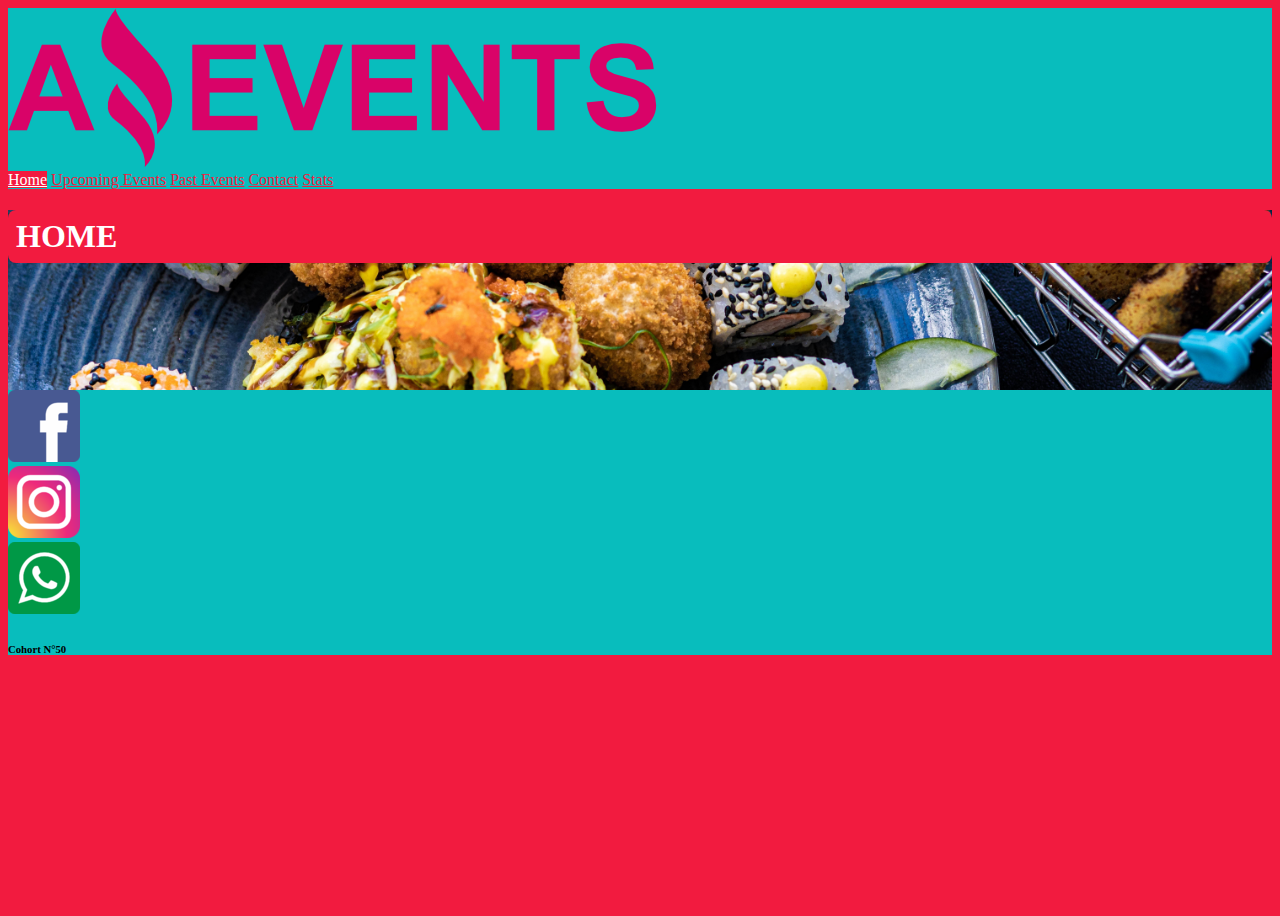
<file: index.html>
<!DOCTYPE html>
<html lang="en">

<head>
    <meta charset="UTF-8">
    <meta name="viewport" content="width=device-width, initial-scale=1.0">
    <link href="https://cdn.jsdelivr.net/npm/bootstrap@5.3.1/dist/css/bootstrap.min.css" rel="stylesheet"
        integrity="sha384-4bw+/aepP/YC94hEpVNVgiZdgIC5+VKNBQNGCHeKRQN+PtmoHDEXuppvnDJzQIu9" crossorigin="anonymous">
    <link rel="stylesheet" href="./assets/styles/style.css">
    <link rel="shortcut icon" href="./assets/images/favicon.png" type="image/x-icon">
    <title>AMAZINGEVENTS - HOME</title>
</head>

<body class="d-flex flex-column">
    <header class="d-flex flex-column align-items-center flex-sm-row justify-content-sm-between">
        <div class="col-11 col-sm-2 m-3 d-flex justify-content-center h-25"><img class="img-fluid" src="./assets/images/amazing_brand.png" alt=""></div>
        <nav class="nav navbar-expand nav-pills nav-justified flex-column flex-sm-row col-sm-8 p-2">
            <a class="nav-link active flex-sm-fill text-sm-center ankors d-flex align-items-center justify-content-center" href="#">Home</a>
            <a class="nav-link flex-sm-fill text-sm-center ankors d-flex align-items-center justify-content-center" href="./assets/pages/upcomingEvents.html">Upcoming Events</a>
            <a class="nav-link flex-sm-fill text-sm-center ankors d-flex align-items-center justify-content-center" href="./assets/pages/pastEvents.html">Past Events</a>
            <a class="nav-link flex-sm-fill text-sm-center ankors d-flex align-items-center justify-content-center" href="./assets/pages/contact.html">Contact</a>
            <a class="nav-link flex-sm-fill text-sm-center ankors d-flex align-items-center justify-content-center" href="./assets/pages/stats.html">Stats</a>
        </nav>
    </header>
    <main class="flex-grow-1">
        <div id="banner1" class="d-flex justify-content-center align-items-center">
            <h1>HOME</h1>
        </div>
        <div class="barra text-white d-flex flex-column ms-4 gap-1 flex-sm-row align-items-sm-center mt-3">
            <form id="divFiltro" class="d-flex flex-column flex-sm-row"></form>
        </div>
        <article id="artcl" class="d-flex flex-column flex-sm-row flex-wrap justify-content-center align-items-center gap-4 mt-3"></article>
    </main>
    <footer class="d-flex justify-content-between m-2 align-items-center">
        <div class="d-flex column-gap-1">
            <div class="col-2 ms-4"><img class="img-fluid" src="./assets/images/facebook.png" alt=""></div>
            <div class="col-2"><img class="img-fluid" src="./assets/images/instagram.png" alt=""></div>
            <div class="col-2"><img class="img-fluid" src="./assets/images/whatsapp.png" alt=""></div>
        </div>
        <h6 class="pe-4">Cohort N°50</h6>
    </footer>
    <script src="https://cdn.jsdelivr.net/npm/bootstrap@5.3.1/dist/js/bootstrap.bundle.min.js"
        integrity="sha384-HwwvtgBNo3bZJJLYd8oVXjrBZt8cqVSpeBNS5n7C8IVInixGAoxmnlMuBnhbgrkm"
        crossorigin="anonymous"></script>
    <script type="module" src="./assets/scripts/home.js"></script>
</body>

</html>
</file>
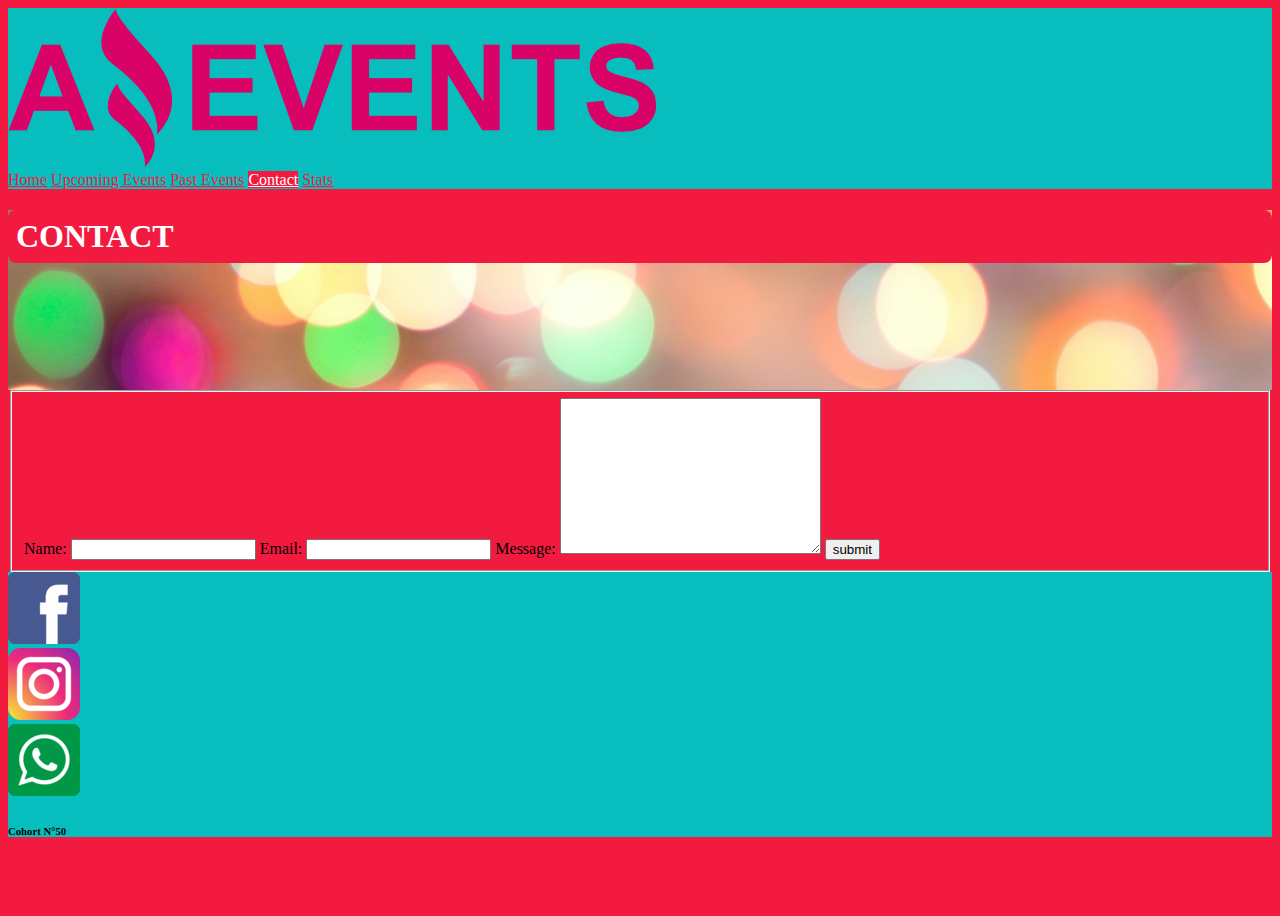
<file: assets/pages/contact.html>
<!DOCTYPE html>
<html lang="en">

<head>
    <meta charset="UTF-8">
    <meta name="viewport" content="width=device-width, initial-scale=1.0">
    <link href="https://cdn.jsdelivr.net/npm/bootstrap@5.3.1/dist/css/bootstrap.min.css" rel="stylesheet"
        integrity="sha384-4bw+/aepP/YC94hEpVNVgiZdgIC5+VKNBQNGCHeKRQN+PtmoHDEXuppvnDJzQIu9" crossorigin="anonymous">
    <link rel="stylesheet" href="../styles/style.css">
    <link rel="shortcut icon" href="../images/favicon.png" type="image/x-icon">
    <title>AMAZINGEVENTS - CONTACT</title>
</head>

<body class="d-flex flex-column">
    <header class="d-flex flex-column align-items-center flex-sm-row justify-content-sm-between">
        <div class="col-11 col-sm-2 m-3 d-flex justify-content-center"><img class="img-fluid" src="../images/amazing_brand.png" alt=""></div>
        <nav class="nav navbar-expand nav-pills nav-justified flex-column flex-sm-row col-sm-8 p-2">
            <a class="nav-link flex-sm-fill text-sm-center ankors d-flex align-items-center justify-content-center" href="../../index.html">Home</a>
            <a class="nav-link flex-sm-fill text-sm-center ankors d-flex align-items-center justify-content-center" href="./upcomingEvents.html">Upcoming Events</a>
            <a class="nav-link flex-sm-fill text-sm-center ankors d-flex align-items-center justify-content-center" href="./pastEvents.html">Past Events</a>
            <a class="nav-link active flex-sm-fill text-sm-center ankors d-flex align-items-center justify-content-center" href="#">Contact</a>
            <a class="nav-link flex-sm-fill text-sm-center ankors d-flex align-items-center justify-content-center" href="./stats.html">Stats</a>
        </nav>
    </header>
    <main class="flex-grow-1 d-flex flex-column justify-content-center">
        <div id="banner4" class="d-flex justify-content-center align-items-center">
            <h1>CONTACT</h1>
        </div>
        <form class="col-11 col-sm-6 align-self-center" action="">
            <fieldset class="d-flex flex-column">
                <label for="name">Name:</label>
                <input type="text" id="name" name="name">

                <label for="email">Email:</label>
                <input type="text" id="email" name="email">

                <label for="message">Message:</label>
                <textarea name="message" id="message" cols="30" rows="10"></textarea>

                <input type="submit" value="submit">
            </fieldset>
        </form>
    </main>
    <footer class="d-flex justify-content-between m-2 align-items-center">
        <div class="d-flex column-gap-1">
            <div class="col-2 ms-4"><img class="img-fluid" src="../images/facebook.png" alt=""></div>
            <div class="col-2"><img class="img-fluid" src="../images/instagram.png" alt=""></div>
            <div class="col-2"><img class="img-fluid" src="../images/whatsapp.png" alt=""></div>
        </div>
        <h6 class="pe-4">Cohort N°50</h6>
    </footer>
    <script src="https://cdn.jsdelivr.net/npm/bootstrap@5.3.1/dist/js/bootstrap.bundle.min.js"
        integrity="sha384-HwwvtgBNo3bZJJLYd8oVXjrBZt8cqVSpeBNS5n7C8IVInixGAoxmnlMuBnhbgrkm"
        crossorigin="anonymous"></script>
</body>

</html>
</file>
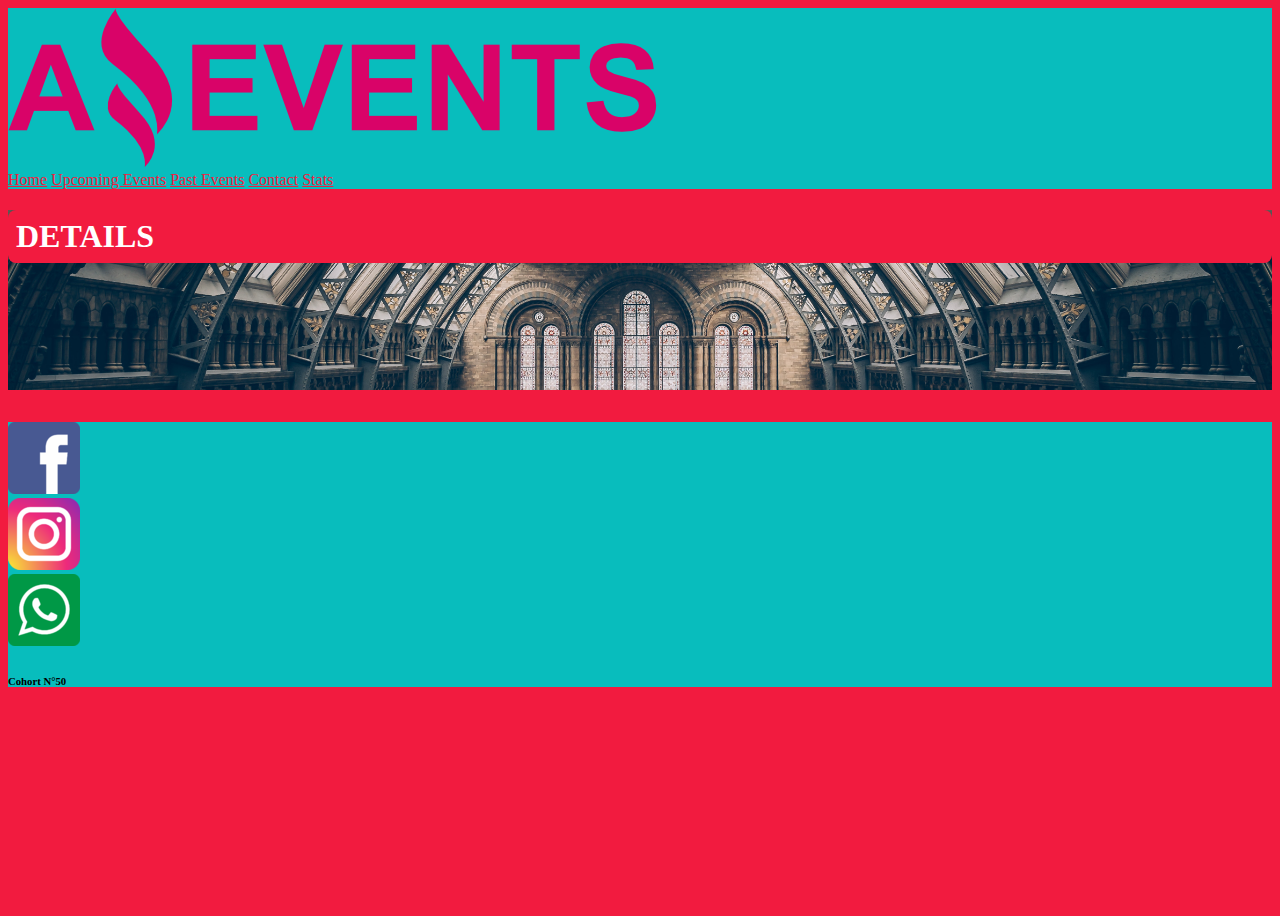
<file: assets/pages/details.html>
<!DOCTYPE html>
<html lang="en">

<head>
    <meta charset="UTF-8">
    <meta name="viewport" content="width=device-width, initial-scale=1.0">
    <link href="https://cdn.jsdelivr.net/npm/bootstrap@5.3.1/dist/css/bootstrap.min.css" rel="stylesheet"
        integrity="sha384-4bw+/aepP/YC94hEpVNVgiZdgIC5+VKNBQNGCHeKRQN+PtmoHDEXuppvnDJzQIu9" crossorigin="anonymous">
    <link rel="stylesheet" href="../styles/style.css">
    <link rel="shortcut icon" href="../images/favicon.png" type="image/x-icon">
    <title>AMAZINGEVENTS - DETAILS</title>
</head>

<body class="d-flex flex-column">
    <header class="d-flex flex-column align-items-center flex-sm-row justify-content-sm-between">
        <div class="col-11 col-sm-2 m-3 d-flex justify-content-center"><img class="img-fluid" src="../images/amazing_brand.png" alt=""></div>
        <nav class="nav navbar-expand nav-pills nav-justified flex-column flex-sm-row col-sm-7 p-2">
            <a class="nav-link flex-sm-fill text-sm-center ankors d-flex align-items-center justify-content-center" href="../../index.html">Home</a>
            <a class="nav-link flex-sm-fill text-sm-center ankors d-flex align-items-center justify-content-center" href="./upcomingEvents.html">Upcoming Events</a>
            <a class="nav-link flex-sm-fill text-sm-center ankors d-flex align-items-center justify-content-center" href="./pastEvents.html">Past Events</a>
            <a class="nav-link flex-sm-fill text-sm-center ankors d-flex align-items-center justify-content-center" href="./contact.html">Contact</a>
            <a class="nav-link flex-sm-fill text-sm-center ankors d-flex align-items-center justify-content-center" href="./stats.html">Stats</a>
        </nav>
    </header>
    <main class="flex-grow-1 d-flex flex-column">
        <div id="banner6" class="d-flex justify-content-center align-items-center">
            <h1>DETAILS</h1>
        </div>
        <section id="secDet" class="align-self-center d-flex flex-column flex-sm-row justify-content-center align-items-center col-11 col-sm-10 gap-4 divDet"></section>
    </main>
    <footer class="d-flex justify-content-between m-2 align-items-center">
        <div class="d-flex column-gap-1">
            <div class="col-2 ms-4"><img class="img-fluid" src="../images/facebook.png" alt=""></div>
            <div class="col-2"><img class="img-fluid" src="../images/instagram.png" alt=""></div>
            <div class="col-2"><img class="img-fluid" src="../images/whatsapp.png" alt=""></div>
        </div>
        <h6 class="pe-4">Cohort N°50</h6>
    </footer>
    <script src="https://cdn.jsdelivr.net/npm/bootstrap@5.3.1/dist/js/bootstrap.bundle.min.js"
        integrity="sha384-HwwvtgBNo3bZJJLYd8oVXjrBZt8cqVSpeBNS5n7C8IVInixGAoxmnlMuBnhbgrkm"
        crossorigin="anonymous"></script>
    <script type="module" src="../scripts/details.js"></script>
</body>

</html>
</file>
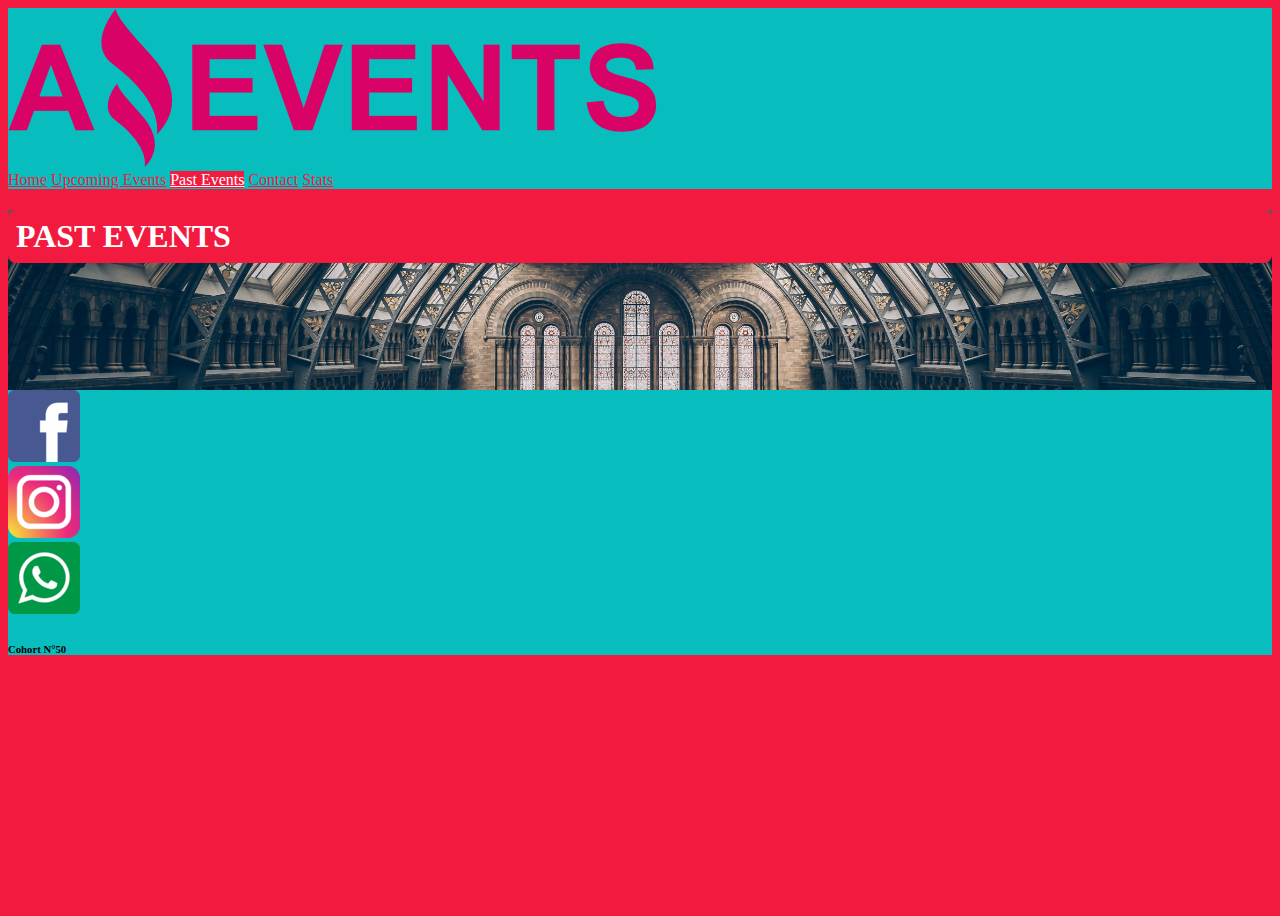
<file: assets/pages/pastEvents.html>
<!DOCTYPE html>
<html lang="en">

<head>
    <meta charset="UTF-8">
    <meta name="viewport" content="width=device-width, initial-scale=1.0">
    <link href="https://cdn.jsdelivr.net/npm/bootstrap@5.3.1/dist/css/bootstrap.min.css" rel="stylesheet"
        integrity="sha384-4bw+/aepP/YC94hEpVNVgiZdgIC5+VKNBQNGCHeKRQN+PtmoHDEXuppvnDJzQIu9" crossorigin="anonymous">
    <link rel="stylesheet" href="../styles/style.css">
    <link rel="shortcut icon" href="../images/favicon.png" type="image/x-icon">
    <title>AMAZINGEVENTS - PAST EVENTS</title>
</head>

<body class="d-flex flex-column">
    <header class="d-flex flex-column align-items-center flex-sm-row justify-content-sm-between">
        <div class="col-11 col-sm-2 m-3 d-flex justify-content-center h-25"><img class="img-fluid" src="../images/amazing_brand.png" alt=""></div>
        <nav class="nav navbar-expand nav-pills nav-justified flex-column flex-sm-row col-sm-8 p-2">
            <a class="nav-link flex-sm-fill text-sm-center ankors d-flex align-items-center justify-content-center" href="../../index.html">Home</a>
            <a class="nav-link flex-sm-fill text-sm-center ankors d-flex align-items-center justify-content-center" href="./upcomingEvents.html">Upcoming Events</a>
            <a class="nav-link active flex-sm-fill text-sm-center ankors d-flex align-items-center justify-content-center" href="#">Past Events</a>
            <a class="nav-link flex-sm-fill text-sm-center ankors d-flex align-items-center justify-content-center" href="./contact.html">Contact</a>
            <a class="nav-link flex-sm-fill text-sm-center ankors d-flex align-items-center justify-content-center" href="./stats.html">Stats</a>
        </nav>
    </header>
    <main class="flex-grow-1">
        <div id="banner3" class="d-flex justify-content-center align-items-center">
            <h1>PAST EVENTS</h1>
        </div>
        <div class="barra text-white d-flex flex-column ms-4 gap-1 flex-sm-row align-items-sm-center mt-3">
            <form id="divFiltroPast" class="d-flex flex-column flex-sm-row"></form>
        </div>
        <article id="artclPast" class="d-flex flex-column flex-sm-row flex-wrap justify-content-evenly align-items-center gap-4 mt-3"></article>
    </main>
    <footer class="d-flex justify-content-between m-2 align-items-center">
        <div class="d-flex column-gap-1">
            <div class="col-2 ms-4"><img class="img-fluid" src="../images/facebook.png" alt=""></div>
            <div class="col-2"><img class="img-fluid" src="../images/instagram.png" alt=""></div>
            <div class="col-2"><img class="img-fluid" src="../images/whatsapp.png" alt=""></div>
        </div>
        <h6 class="pe-4">Cohort N°50</h6>
    </footer>
    <script src="https://cdn.jsdelivr.net/npm/bootstrap@5.3.1/dist/js/bootstrap.bundle.min.js"
        integrity="sha384-HwwvtgBNo3bZJJLYd8oVXjrBZt8cqVSpeBNS5n7C8IVInixGAoxmnlMuBnhbgrkm"
        crossorigin="anonymous"></script>
    <script type="module" src="../scripts/pastEvents.js"></script>
</body>

</html>
</file>
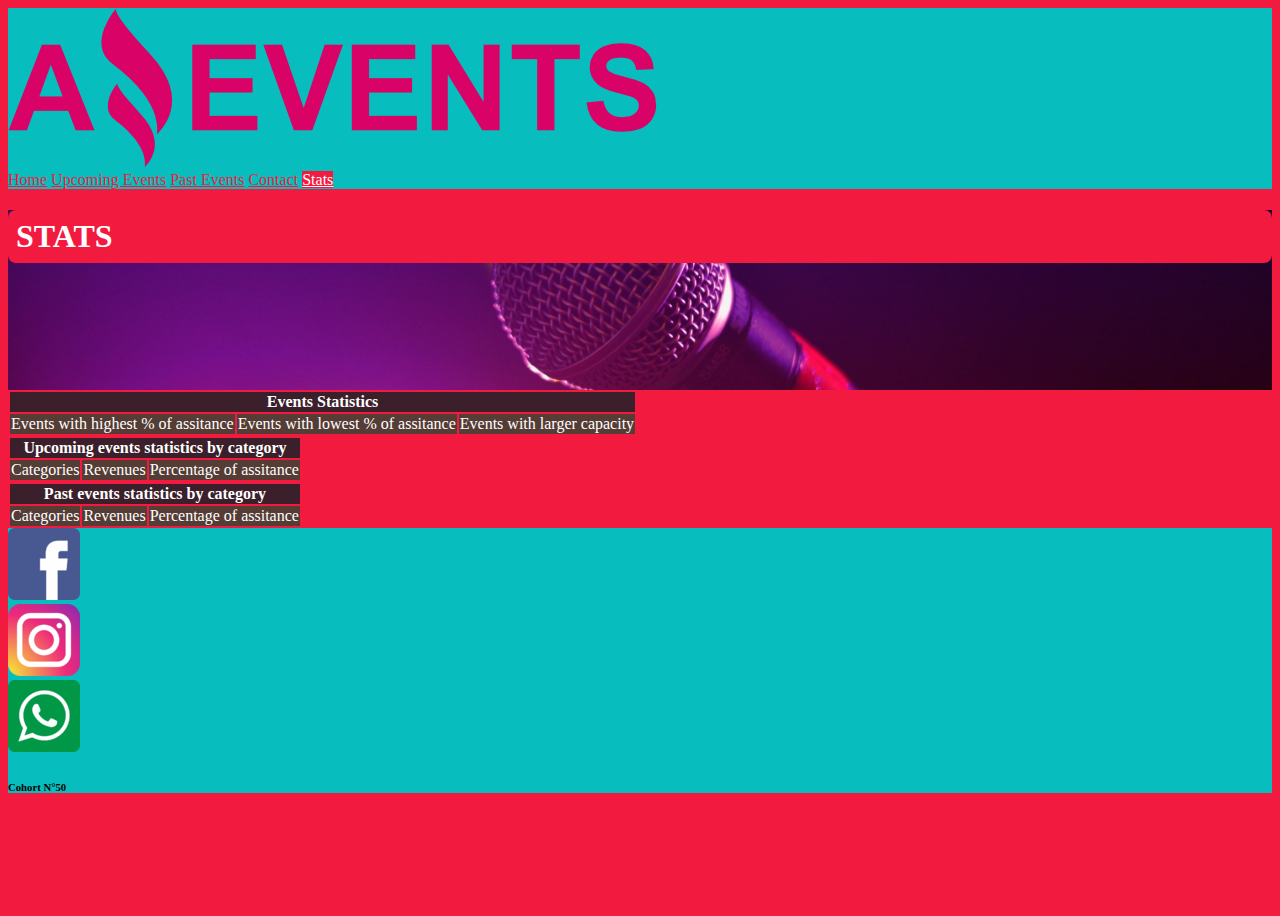
<file: assets/pages/stats.html>
<!DOCTYPE html>
<html lang="en">

<head>
    <meta charset="UTF-8">
    <meta name="viewport" content="width=device-width, initial-scale=1.0">
    <link href="https://cdn.jsdelivr.net/npm/bootstrap@5.3.1/dist/css/bootstrap.min.css" rel="stylesheet"
        integrity="sha384-4bw+/aepP/YC94hEpVNVgiZdgIC5+VKNBQNGCHeKRQN+PtmoHDEXuppvnDJzQIu9" crossorigin="anonymous">
    <link rel="stylesheet" href="../styles/style.css">
    <link rel="shortcut icon" href="../images/favicon.png" type="image/x-icon">
    <title>AMAZINGEVENTS - STATS</title>
</head>

<body class="d-flex flex-column">
    <header class="d-flex flex-column align-items-center flex-sm-row justify-content-sm-between">
        <div class="col-11 col-sm-2 m-3 d-flex justify-content-center"><img class="img-fluid" src="../images/amazing_brand.png" alt=""></div>
        <nav class="nav navbar-expand nav-pills nav-justified flex-column flex-sm-row col-sm-7 p-2">
            <a class="nav-link flex-sm-fill text-sm-center ankors d-flex align-items-center justify-content-center" href="../../index.html">Home</a>
            <a class="nav-link flex-sm-fill text-sm-center ankors d-flex align-items-center justify-content-center" href="./upcomingEvents.html">Upcoming Events</a>
            <a class="nav-link flex-sm-fill text-sm-center ankors d-flex align-items-center justify-content-center" href="./pastEvents.html">Past Events</a>
            <a class="nav-link flex-sm-fill text-sm-center ankors d-flex align-items-center justify-content-center" href="./contact.html">Contact</a>
            <a class="nav-link active flex-sm-fill text-sm-center ankors d-flex align-items-center justify-content-center" href="#">Stats</a>
        </nav>
    </header>
    <main class="flex-grow-1 d-flex flex-column justify-content-center">
        <div id="banner5" class="d-flex justify-content-center align-items-center">
            <h1>STATS</h1>
        </div>
        <table class="table table-hover table-bordered w-75 mt-2 align-self-center">
            <thead>
                <tr>
                    <th colspan="3">Events Statistics</th>
                </tr>
            </thead>
            <tbody id="tabla1">
                <tr>
                    <td>Events with highest % of assitance</td>
                    <td>Events with lowest % of assitance</td>
                    <td>Events with larger capacity</td>
                </tr>
            </tbody>
        </table>
        <table class="table table-hover table-bordered w-75 mt-2 align-self-center">
            <thead>
                <tr>
                    <th colspan="3">Upcoming events statistics by category</th>
                </tr>
            </thead>
            <tbody id="tabla2">
                <tr>
                    <td>Categories</td>
                    <td>Revenues</td>
                    <td>Percentage of assitance</td>
                </tr>
            </tbody>
        </table>
        <table class="table table-hover table-bordered w-75 mt-2 align-self-center">
            <thead>
                <tr>
                    <th colspan="3">Past events statistics by category</th>
                </tr>
            </thead>
            <tbody id="tabla3">
                <tr>
                    <td>Categories</td>
                    <td>Revenues</td>
                    <td>Percentage of assitance</td>
                </tr>
            </tbody>
        </table>
    </main>
    <footer class="d-flex justify-content-between m-2 align-items-center">
        <div class="d-flex column-gap-1">
            <div class="col-2 ms-4"><img class="img-fluid" src="../images/facebook.png" alt=""></div>
            <div class="col-2"><img class="img-fluid" src="../images/instagram.png" alt=""></div>
            <div class="col-2"><img class="img-fluid" src="../images/whatsapp.png" alt=""></div>
        </div>
        <h6 class="pe-4">Cohort N°50</h6>
    </footer>
    <script src="https://cdn.jsdelivr.net/npm/bootstrap@5.3.1/dist/js/bootstrap.bundle.min.js"
        integrity="sha384-HwwvtgBNo3bZJJLYd8oVXjrBZt8cqVSpeBNS5n7C8IVInixGAoxmnlMuBnhbgrkm"
        crossorigin="anonymous"></script>
        <script type="module" src="../scripts/stats.js"></script>
</body>

</html>
</file>
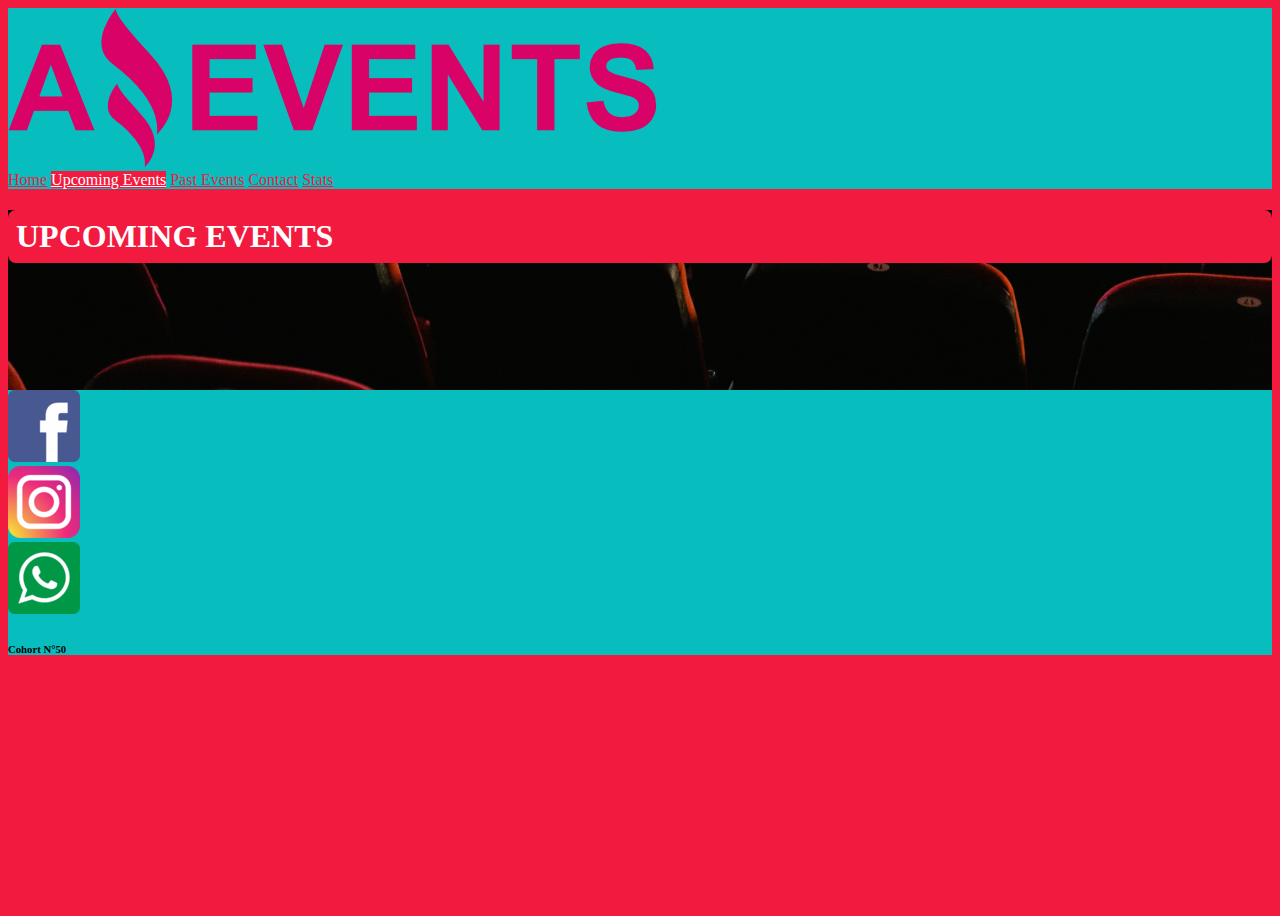
<file: assets/pages/upcomingEvents.html>
<!DOCTYPE html>
<html lang="en">

<head>
    <meta charset="UTF-8">
    <meta name="viewport" content="width=device-width, initial-scale=1.0">
    <link href="https://cdn.jsdelivr.net/npm/bootstrap@5.3.1/dist/css/bootstrap.min.css" rel="stylesheet"
        integrity="sha384-4bw+/aepP/YC94hEpVNVgiZdgIC5+VKNBQNGCHeKRQN+PtmoHDEXuppvnDJzQIu9" crossorigin="anonymous">
    <link rel="stylesheet" href="../styles/style.css">
    <link rel="shortcut icon" href="../images/favicon.png" type="image/x-icon">
    <title>AMAZINGEVENTS - UPCOMING EVENTS</title>
</head>

<body class="d-flex flex-column">
    <header class="d-flex flex-column align-items-center flex-sm-row justify-content-sm-between">
        <div class="col-11 col-sm-2 m-3 d-flex justify-content-center h-25"><img class="img-fluid" src="../images/amazing_brand.png" alt=""></div>
        <nav class="nav navbar-expand nav-pills nav-justified flex-column flex-sm-row col-sm-8 p-2">
            <a class="nav-link flex-sm-fill text-sm-center ankors d-flex align-items-center justify-content-center" href="../../index.html">Home</a>
            <a class="nav-link active flex-sm-fill text-sm-center ankors d-flex align-items-center justify-content-center" href="#">Upcoming Events</a>
            <a class="nav-link flex-sm-fill text-sm-center ankors d-flex align-items-center justify-content-center" href="./pastEvents.html">Past Events</a>
            <a class="nav-link flex-sm-fill text-sm-center ankors d-flex align-items-center justify-content-center" href="./contact.html">Contact</a>
            <a class="nav-link flex-sm-fill text-sm-center ankors d-flex align-items-center justify-content-center" href="./stats.html">Stats</a>
        </nav>
    </header>
    <main class="flex-grow-1">
        <div id="banner2" class="d-flex justify-content-center align-items-center">
            <h1>UPCOMING EVENTS</h1>
        </div>
        <div class="barra text-white d-flex flex-column ms-4 gap-1 flex-sm-row align-items-sm-center mt-3">
            <form id="divFiltroUpcoming" class="d-flex flex-column flex-sm-row"></form>
        </div>
        <article id="artclUpComing" class="d-flex flex-column flex-sm-row flex-wrap justify-content-evenly align-items-center gap-4 mt-3"></article>
    </main>
    <footer class="d-flex justify-content-between m-2 align-items-center">
        <div class="d-flex column-gap-1">
            <div class="col-2 ms-4"><img class="img-fluid" src="../images/facebook.png" alt=""></div>
            <div class="col-2"><img class="img-fluid" src="../images/instagram.png" alt=""></div>
            <div class="col-2"><img class="img-fluid" src="../images/whatsapp.png" alt=""></div>
        </div>
        <h6 class="pe-4">Cohort N°50</h6>
    </footer>
    <script src="https://cdn.jsdelivr.net/npm/bootstrap@5.3.1/dist/js/bootstrap.bundle.min.js"
        integrity="sha384-HwwvtgBNo3bZJJLYd8oVXjrBZt8cqVSpeBNS5n7C8IVInixGAoxmnlMuBnhbgrkm"
        crossorigin="anonymous"></script>
    <script type="module" src="../scripts/upComingEvents.js"></script>
</body>

</html>
</file>
<file: assets/styles/style.css>
:root{
    --roj: #F21B3F;
    --cel: #08BDBD;
}
body{
    height: 100vh;
    background-color: var(--roj);
}
header{
    background-color: var(--cel);
}
nav {
    max-width: 75% !important;
}
nav>a{
    color: var(--roj) !important;
}
nav a[href="#"]{
    background-color: var(--roj) !important;
    color: white !important;
}
h1{
    background-color: var(--roj);
    color: white;
    padding: 0.5rem;
    border-radius: 0.5rem;
}
#banner1{
    background-image: url(../images/optional_banner_1.jpg);
    height: 20vh;
    background-position: center;
    background-size: cover;
}
#banner2{
    background-image: url(../images/optional_banner_2.jpg);
    height: 20vh;
    background-position: center;
    background-size: cover;
}
#banner3{
    background-image: url(../images/optional_banner_3.jpg);
    height: 20vh;
    background-position: center;
    background-size: cover;
}
#banner4{
    background-image: url(../images/optional_banner_4.jpg);
    height: 20vh;
    background-position: center;
    background-size: cover;
}
#banner5{
    background-image: url(../images/optional_banner_5.jpg);
    height: 20vh;
    background-position: center;
    background-size: cover;
}
#banner6{
    background-image: url(../images/optional_banner_3.jpg);
    height: 20vh;
    background-position: center;
    background-size: cover;
}
th {
    background-color: #3B1F2B !important;
    color: white !important;
}
td {
    background-color: #553D36 !important;
    color: white !important;
}
.card {
    min-width: 28vw !important;
    height: 70vh !important;
}
.card img {
    height: 50% !important;
    object-fit: cover !important;
}
#secDet {
    background-color: var(--cel);
    margin-top: 2rem;
    margin-bottom: 2rem;
}
.divDet {
    border-radius: 2rem;
}
#imgDet {
    border-radius: 2rem 0 0 2rem;
}
footer{
    background-color: var(--cel);
    min-height: 10vh;
}
.barra{
    font-size: small;
}
@media (min-width: 576px){
    nav>a{
        width: 10% !important;
    }
    .container-fluid{
        width: 25%;
    }
}
</file>
